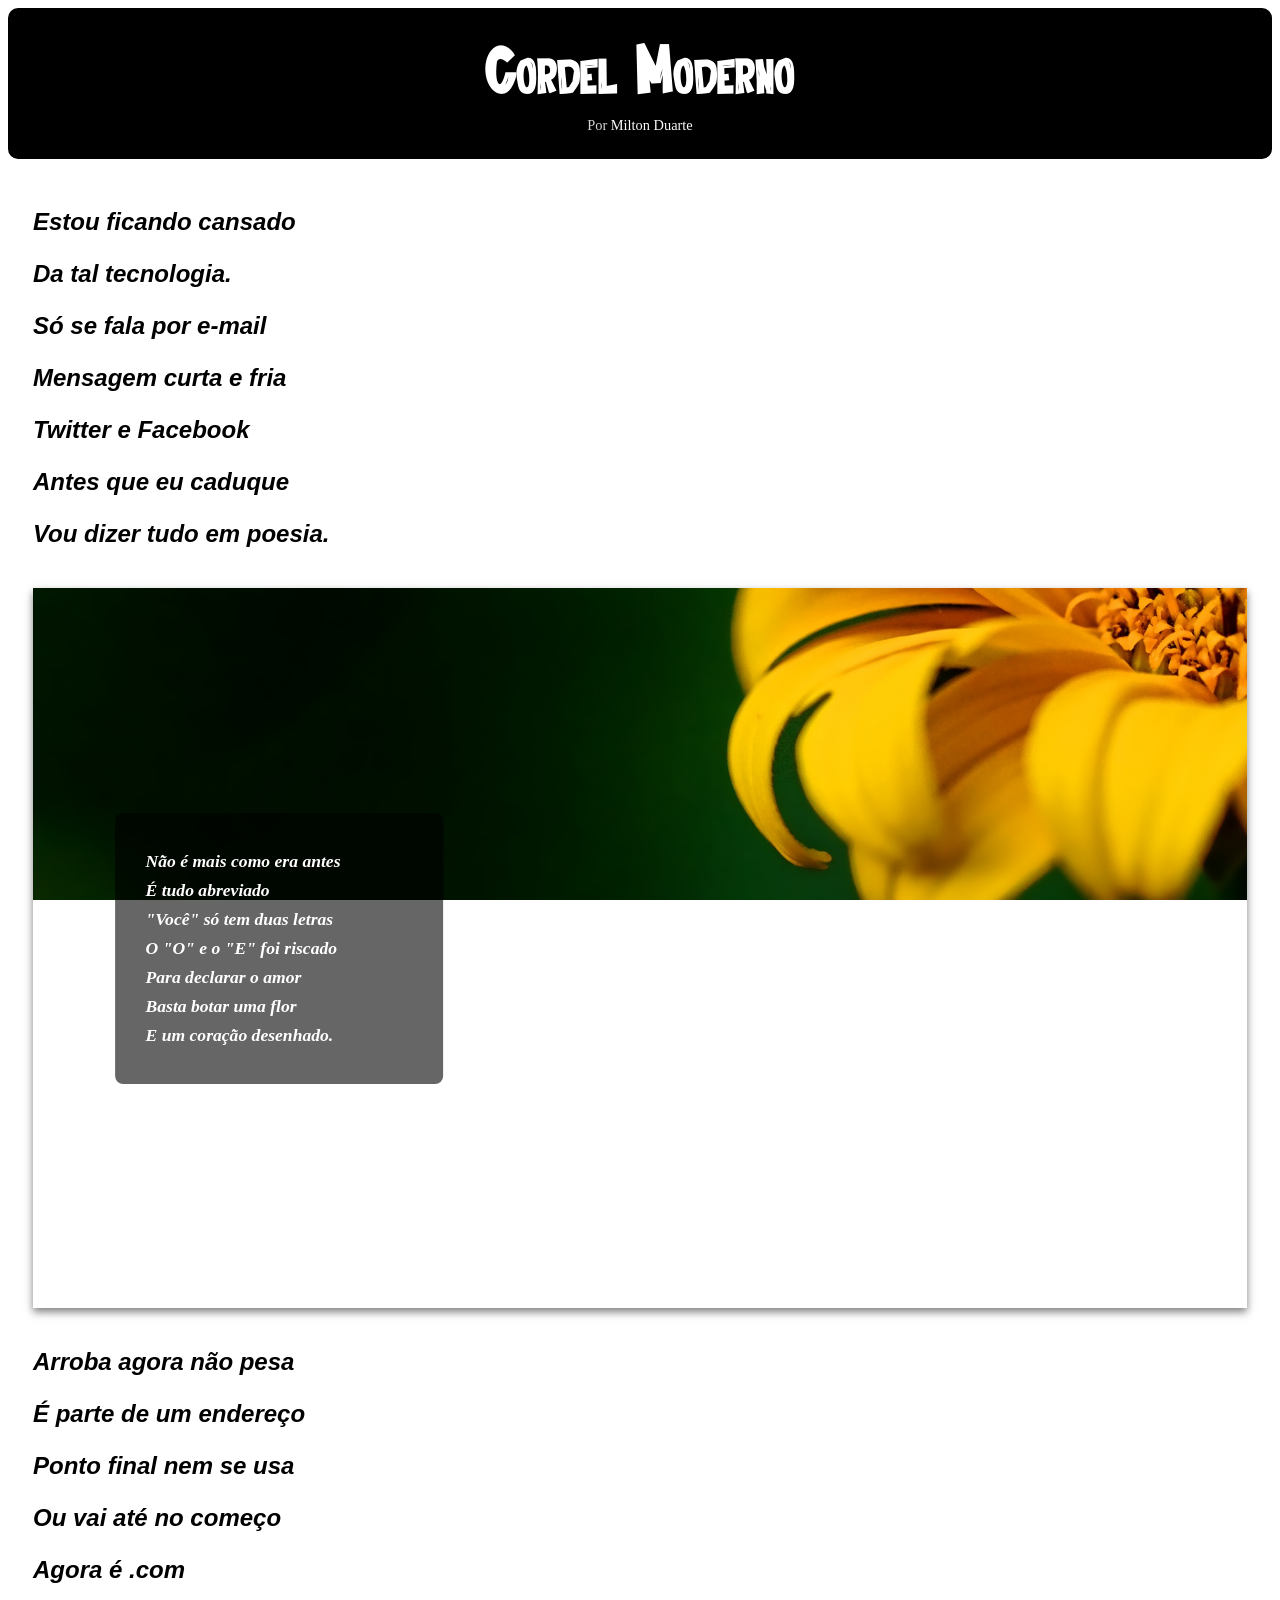
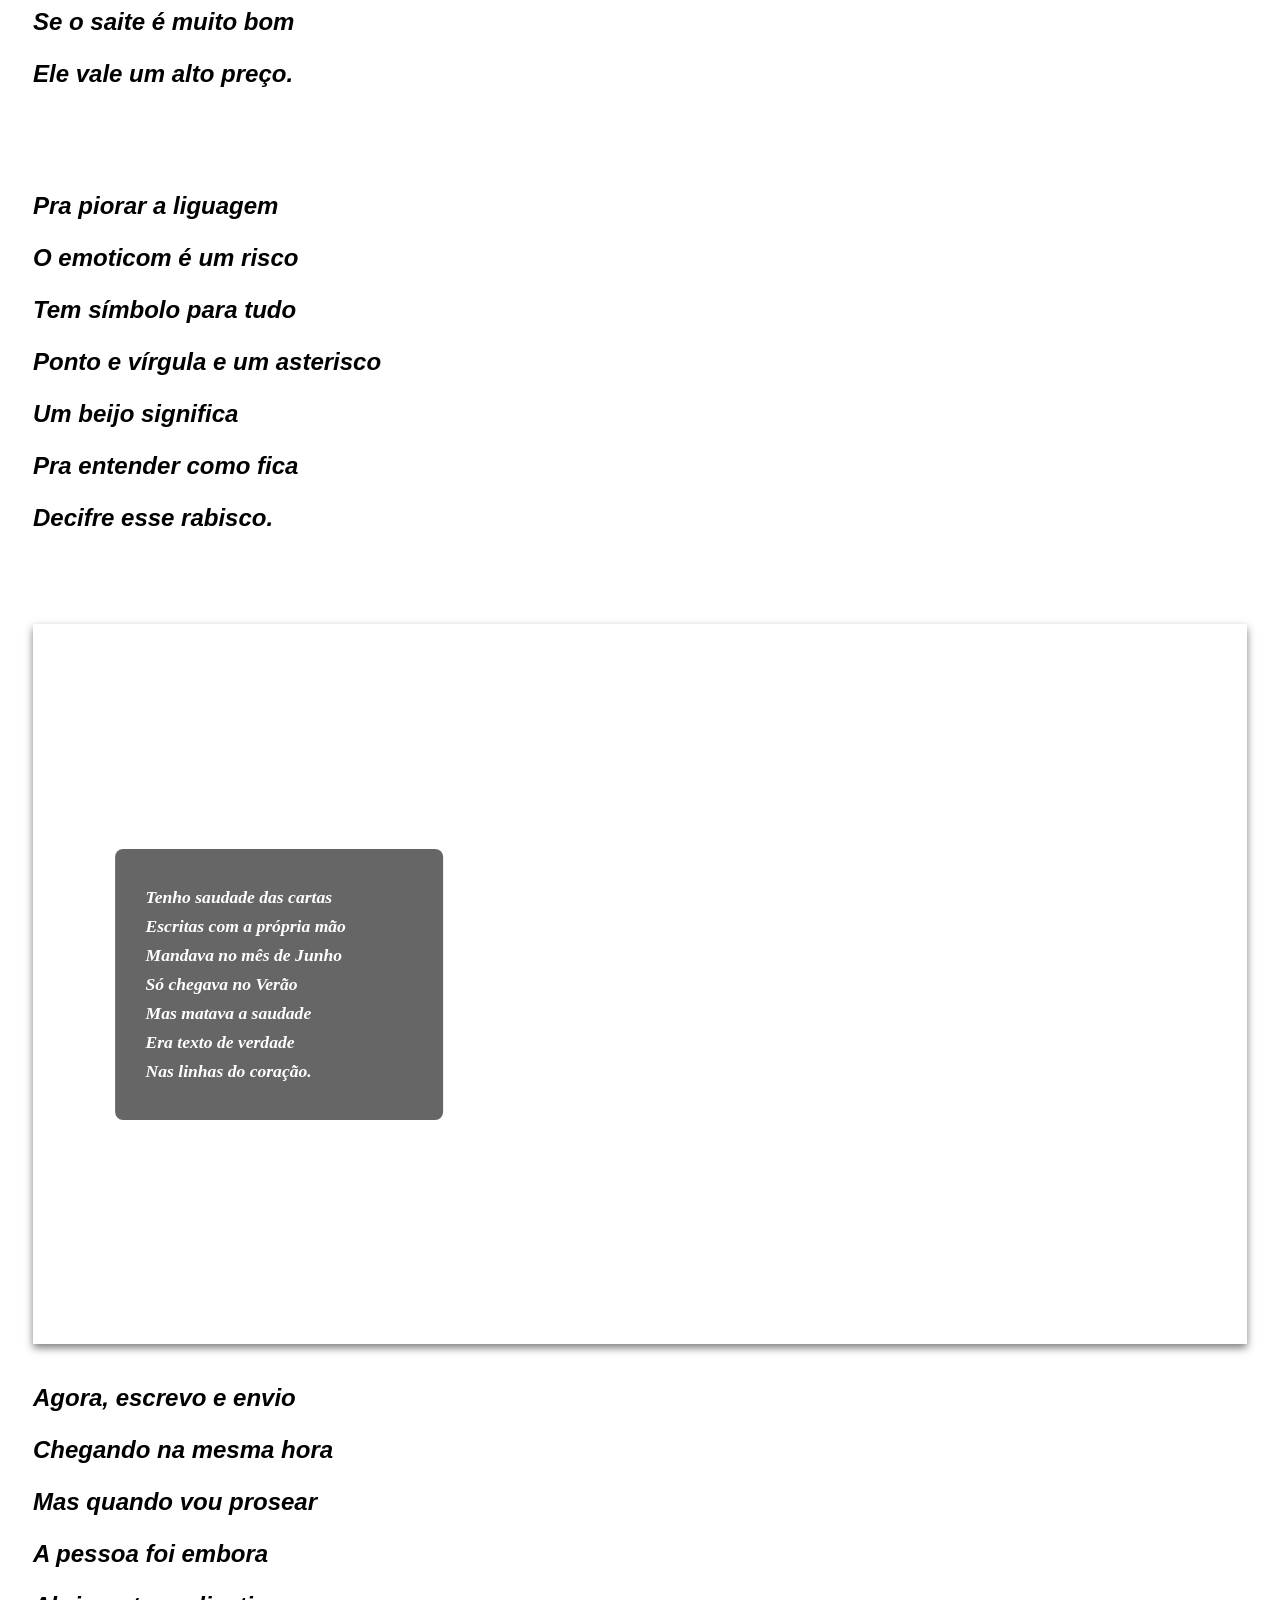
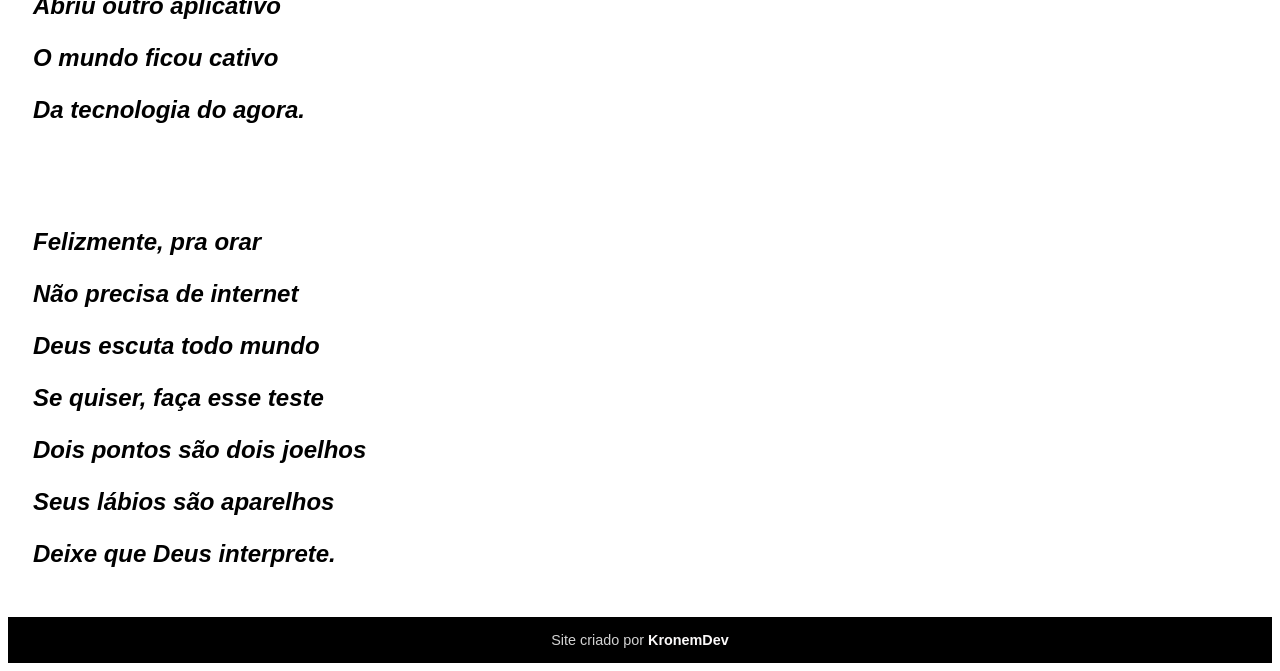
<file: Desafio Gustavo Guanabara 02/index.html>
<!DOCTYPE html>
<html lang="pt-br">
<head>
    <meta charset="UTF-8">
    <meta name="viewport" content="width=device-width, initial-scale=1.0">
    <title>cordel</title>
    <link rel="stylesheet" href="style.css">
</head>
<body>
    <header>
        <h1>Cordel Moderno</h1>
        <p>Por <a href="https://www.recantodasletras.com.br/autor_textos.php?id=9806" target="_blank">Milton Duarte</a></p>
    </header>
    <main>
        <div class="primeira-estrofe">
            <p>Estou ficando cansado</p>
            <p>Da tal tecnologia.</p>
            <p>Só se fala por e-mail</p>
            <p>Mensagem curta e fria</p>
            <p>Twitter e Facebook</p>
            <p>Antes que eu caduque</p>
            <p>Vou dizer tudo em poesia.</p>
        </div>

        <div class="bloco-imagem-texto">
          <div class="segunda-estrofe">
            <p>Não é mais como era antes</p>
            <p>É tudo abreviado</p>
            <p>"Você" só tem duas letras</p>
            <p>O "O" e o "E" foi riscado</p>
            <p>Para declarar o amor</p>
            <p>Basta botar uma flor</p>
            <p>E um coração desenhado.</p>
          </div>
        </div>

        
        <div class="terceira-estrofe">
            <p>Arroba agora não pesa</p>
            <p>É parte de um endereço</p>
            <p>Ponto final nem se usa</p>
            <p>Ou vai até no começo</p>
            <p>Agora é .com</p>
            <p>Se o saite é muito bom</p>
            <p>Ele vale um alto preço.</p>
            <br><br>
            <p>Pra piorar a liguagem</p>
            <p>O emoticom é um risco</p>
            <p>Tem símbolo para tudo</p>
            <p>Ponto e vírgula e um asterisco</p>
            <p>Um beijo significa</p>
            <p>Pra entender como fica</p>
            <p>Decifre esse rabisco.</p>
        </div>

        <br>
    

        <div class="bloco-imagem-texto foto02">
            <div class="quarta-estrofe">
                <p>Tenho saudade das cartas</p>
                <p>Escritas com a própria mão</p>
                <p>Mandava no mês de Junho</p>
                <p>Só chegava no Verão</p>
                <p>Mas matava a saudade</p>
                <p>Era texto de verdade</p>
                <p>Nas linhas do coração.</p>
            </div>
        </div>

        <div class="quinta-estrofe">
            <p>Agora, escrevo e envio</p>
            <p></p>Chegando na mesma hora</p>
            <p>Mas quando vou prosear</p>
            <p>A pessoa foi embora</p>
            <p>Abriu outro aplicativo</p>
            <p>O mundo ficou cativo</p>
            <p>Da tecnologia do agora.</p>
            <br><br>
            <p></p>Felizmente, pra orar</p>
            <p>Não precisa de internet</p>
            <p>Deus escuta todo mundo</p>
            <p>Se quiser, faça esse teste</p>
            <p>Dois pontos são dois joelhos</p>
            <p>Seus lábios são aparelhos</p>
            <p>Deixe que Deus interprete.</p>
        </div>
    </main>
    <footer>
        <p>Site criado por <a href="https://github.com/kronemdev" target="_blank"><strong>KronemDev</strong></a></p>
    </footer>
</body>
</html>
        </div>
    </main>
    <footer></footer>
</body>
</html>
</file>
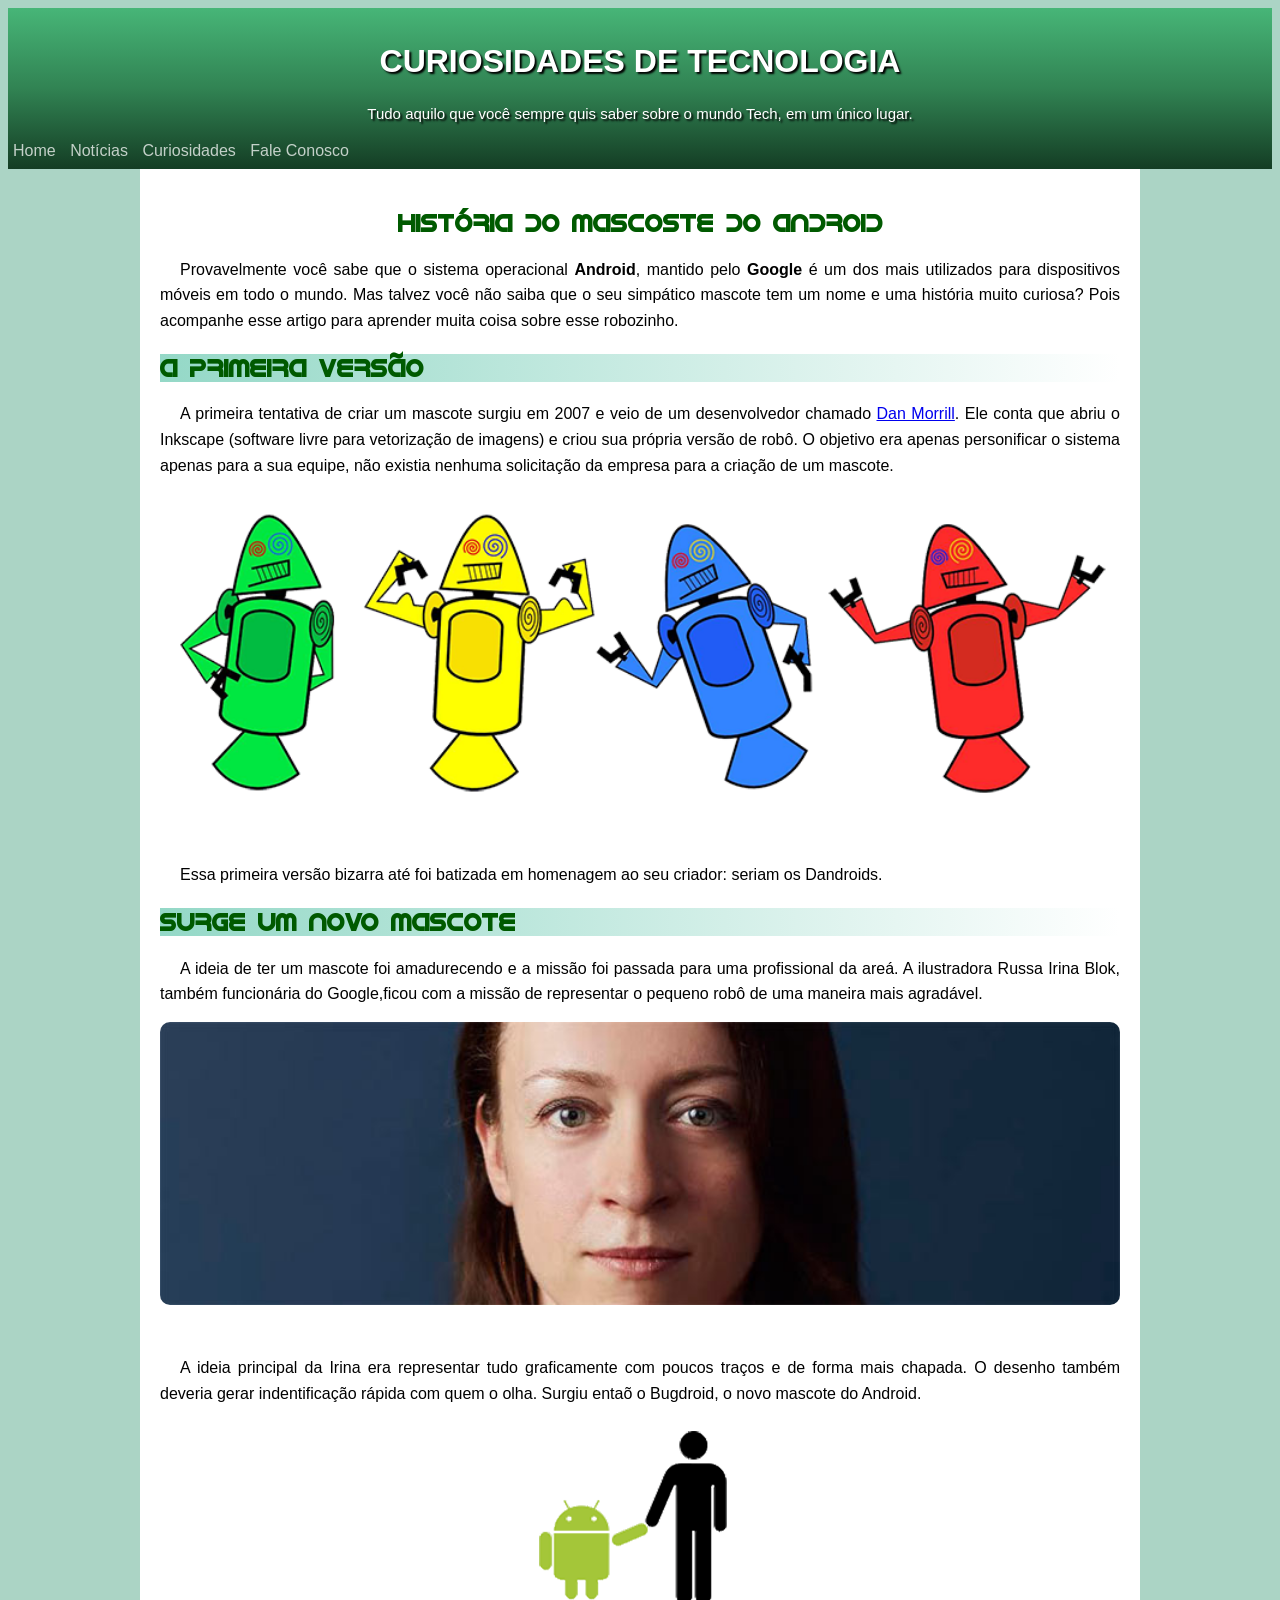
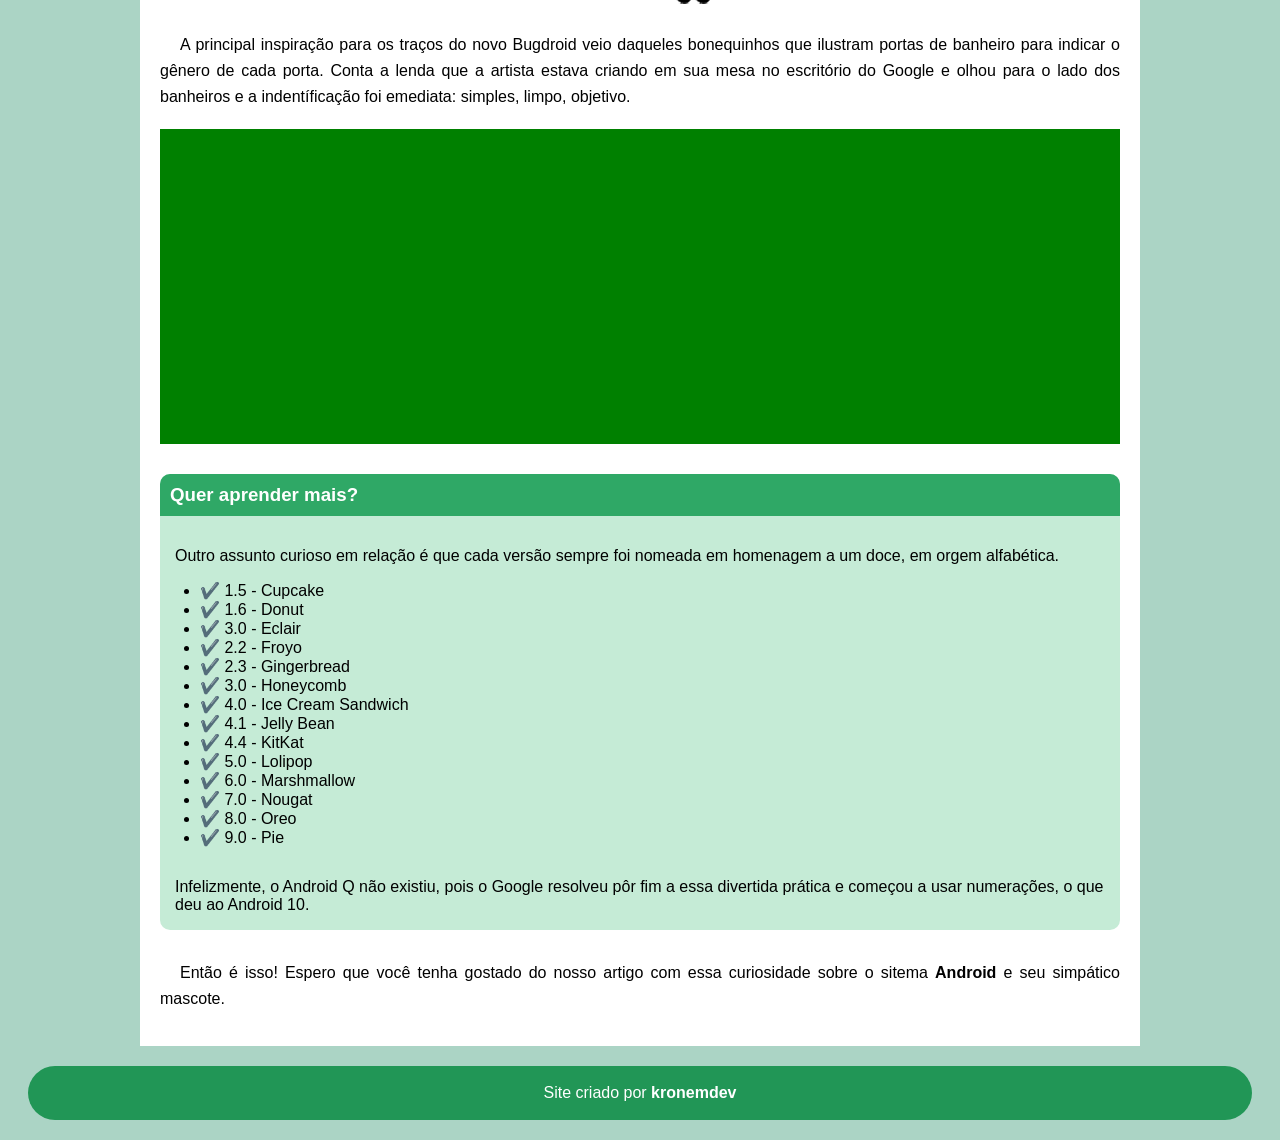
<file: Desafio Gustavo Guanabara/index.html>
<!doctype html>
<html lang="pt-br">
  <head>
    <meta charset="UTF-8" />
    <meta name="viewport" content="width=device-width, initial-scale=1.0" />
    <title>site do android</title>
    <style>
      /* Registro da fonte */
      @font-face {
        font-family: "Ogra";
        /* Certifique-ce que o arquivo ogra.ttf está na mesma pasta que seu HTML */
        src: url("fontes/ogra.ttf.otf") format("truetype");
        font-weight: normal;
        font-style: normal;
      }

      body { 
        font-family: Arial, Helvetica, sans-serif;
        background-color: rgb(171, 212, 197);
      }
      header {
        background: linear-gradient(to bottom, #21aa5ab9, #318353, #143d24);
        color: white;
        text-align: center;
        padding-bottom: 4px;
        padding-top: 10px;
        font-family: sans-serif;
      }

      header > h1 {
        text-shadow: 2px 2px 2px black;
        margin: 15px;
        padding: 10px;
      }
      header > p {
        text-shadow: 2px 2px 2px black;
        margin-top: 10px;
        font-size: 15px;
      }
      header > nav {
        text-align: left;
        padding: 5px;
      }
      header > nav > a {
        text-decoration: none;
        color: rgba(253, 253, 253, 0.747);

        margin-right: 10px;
      }
      header > nav > a:hover {
        background-color: rgb(67, 151, 119);
      }
      main {
        background-color: white;
        padding: 10px;
        margin: 10px;
        max-width: 960px;
        min-width: 250px;
        margin: auto;
        background-color: white;
        padding: 20px;
      }
      main > section > h1 {
        font-family: "Ogra";
        text-align: center;
        color: rgb(0, 90, 0);
      }
      main > section > h2 {
        font-family: "Ogra";
        background-image: linear-gradient(
          to right,
          rgba(106, 201, 177, 0.719),
          white
        );
        color: rgb(0, 90, 0);
      }
      main > section > p {
        text-align: justify;
        line-height: 1.6;
        text-indent: 20px;
        margin-bottom: 15px;
      }
      main > section > img {
        width: 100%;
        height: auto;
        border-radius: 10px;
        margin-bottom: 30px;
        overflow: hidden;
      }
      main > section > article {
        display: flex;
        justify-content: center;
      }
      main > section > iframe {
        text-align: justify;
        background-color: green;
        display: flex;
        margin: 20px auto;
        margin-bottom: 30px;
        width: 100%;
      }

      .extra {
        font-family: Arial, Helvetica, sans-serif;
        background-color: #c5ebd6;
        border-radius: 10px;
        margin-bottom: 30px;
        overflow: hidden;
      }
      .extra > h3 {
        background-color: #2fa866;
        color: white;
        padding: 10px;
        margin: 0;
      }
      .extra > p {
        padding: 15px 15px 0 15px;
        text-indent: 0;
      }
      .listas-versoes {
        list-style-type: none;
        columns: 2;
        padding: 15px;
      }
      .lister-versoes > li {
        padding-bottom: 5px;
      }
      .final {
        margin-top: 20px;
      }
      footer {
        background-color: #219656;
        color: rgb(255, 255, 255);
        text-align: center;
        padding: 2px;
        margin: 20px;
        border-radius: 30px;
      }
    </style>
  </head>
  <body>
    <header>
      <h1 id="titulo-principal">CURIOSIDADES DE TECNOLOGIA</h1>
      <p>
        Tudo aquilo que você sempre quis saber sobre o mundo Tech, em um único
        lugar.
      </p>

      <nav>
        <a href="">Home</a>
        <a href="">Notícias</a>
        <a href="">Curiosidades</a>
        <a href="">Fale Conosco</a>
      </nav>
    </header>

    <main>
      <section id="assuntos">
        <h1>HISTÓRIA DO MASCOSTE DO ANDROID</h1>
        <p>
          Provavelmente você sabe que o sistema operacional
          <strong>Android</strong>, mantido pelo <strong>Google</strong> é um
          dos mais utilizados para dispositivos móveis em todo o mundo. Mas
          talvez você não saiba que o seu simpático mascote tem um nome e uma
          história muito curiosa? Pois acompanhe esse artigo para aprender muita
          coisa sobre esse robozinho.
        </p>
        <h2>A PRIMEIRA VERSÃO</h2>
        <p>
          A primeira tentativa de criar um mascote surgiu em 2007 e veio de um
          desenvolvedor chamado
          <a
            href="https://androidcommunity.com/dan-morrill-shows-us-the-android-mascot-that-almost-was-20130103/"
            target="_blank"
            >Dan Morrill</a
          >. Ele conta que abriu o Inkscape (software livre para vetorização de
          imagens) e criou sua própria versão de robô. O objetivo era apenas
          personificar o sistema apenas para a sua equipe, não existia nenhuma
          solicitação da empresa para a criação de um mascote.
        </p>
        <img src="imagens/dan-droids.png" alt="" />
        <p>
          Essa primeira versão bizarra até foi batizada em homenagem ao seu
          criador: seriam os Dandroids.
        </p>
        <h2>SURGE UM NOVO MASCOTE</h2>
        <p>
          A ideia de ter um mascote foi amadurecendo e a missão foi passada para
          uma profissional da areá. A ilustradora Russa Irina Blok, também
          funcionária do Google,ficou com a missão de representar o pequeno robô
          de uma maneira mais agradável.
        </p>

        <img src="imagens/irina-blok.jpg" alt="" />

        <p>
          A ideia principal da Irina era representar tudo graficamente com
          poucos traços e de forma mais chapada. O desenho também deveria gerar
          indentificação rápida com quem o olha. Surgiu entaõ o Bugdroid, o novo
          mascote do Android.
        </p>

        <article><img src="imagens/bugdroid.png" alt="" /></article>

        <p>
          A principal inspiração para os traços do novo Bugdroid veio daqueles
          bonequinhos que ilustram portas de banheiro para indicar o gênero de
          cada porta. Conta a lenda que a artista estava criando em sua mesa no
          escritório do Google e olhou para o lado dos banheiros e a
          indentíficação foi emediata: simples, limpo, objetivo.
        </p>

        <iframe
          width="560"
          height="315"
          src="https://www.youtube.com/embed/l2UDgpLz20M?si=pGYuTXT4LpIX3vE4&amp;start=3"
          title="YouTube video player"
          frameborder="0"
          allow="
            accelerometer;
            autoplay;
            clipboard-write;
            encrypted-media;
            gyroscope;
            picture-in-picture;
            web-share;
          "
          referrerpolicy="strict-origin-when-cross-origin"
          allowfullscreen
        ></iframe>

        <aside class="extra">
          <h3>Quer aprender mais?</h3>
          <p>
            Outro assunto curioso em relação é que cada versão sempre foi
            nomeada em homenagem a um doce, em orgem alfabética.
          </p>

          <ul class="lista-versoes">
            <li>✔️ 1.5 - Cupcake</li>
            <li>✔️ 1.6 - Donut</li>
            <li>✔️ 3.0 - Eclair</li>
            <li>✔️ 2.2 - Froyo</li>
            <li>✔️ 2.3 - Gingerbread</li>
            <li>✔️ 3.0 - Honeycomb</li>
            <li>✔️ 4.0 - Ice Cream Sandwich</li>
            <li>✔️ 4.1 - Jelly Bean</li>
            <li>✔️ 4.4 - KitKat</li>
            <li>✔️ 5.0 - Lolipop</li>
            <li>✔️ 6.0 - Marshmallow</li>
            <li>✔️ 7.0 - Nougat</li>
            <li>✔️ 8.0 - Oreo</li>
            <li>✔️ 9.0 - Pie</li>
          </ul>
          <p>
            Infelizmente, o Android Q não existiu, pois o Google resolveu pôr
            fim a essa divertida prática e começou a usar numerações, o que deu
            ao Android 10.
          </p>
        </aside>
        <p class="final">
          Então é isso! Espero que você tenha gostado do nosso artigo com essa
          curiosidade sobre o sitema <strong>Android</strong> e seu simpático
          mascote.
        </p>
      </section>
    </main>
    <footer>
      <p>Site criado por <strong>kronemdev</strong></p>
    </footer>
  </body>
</html>
</file>
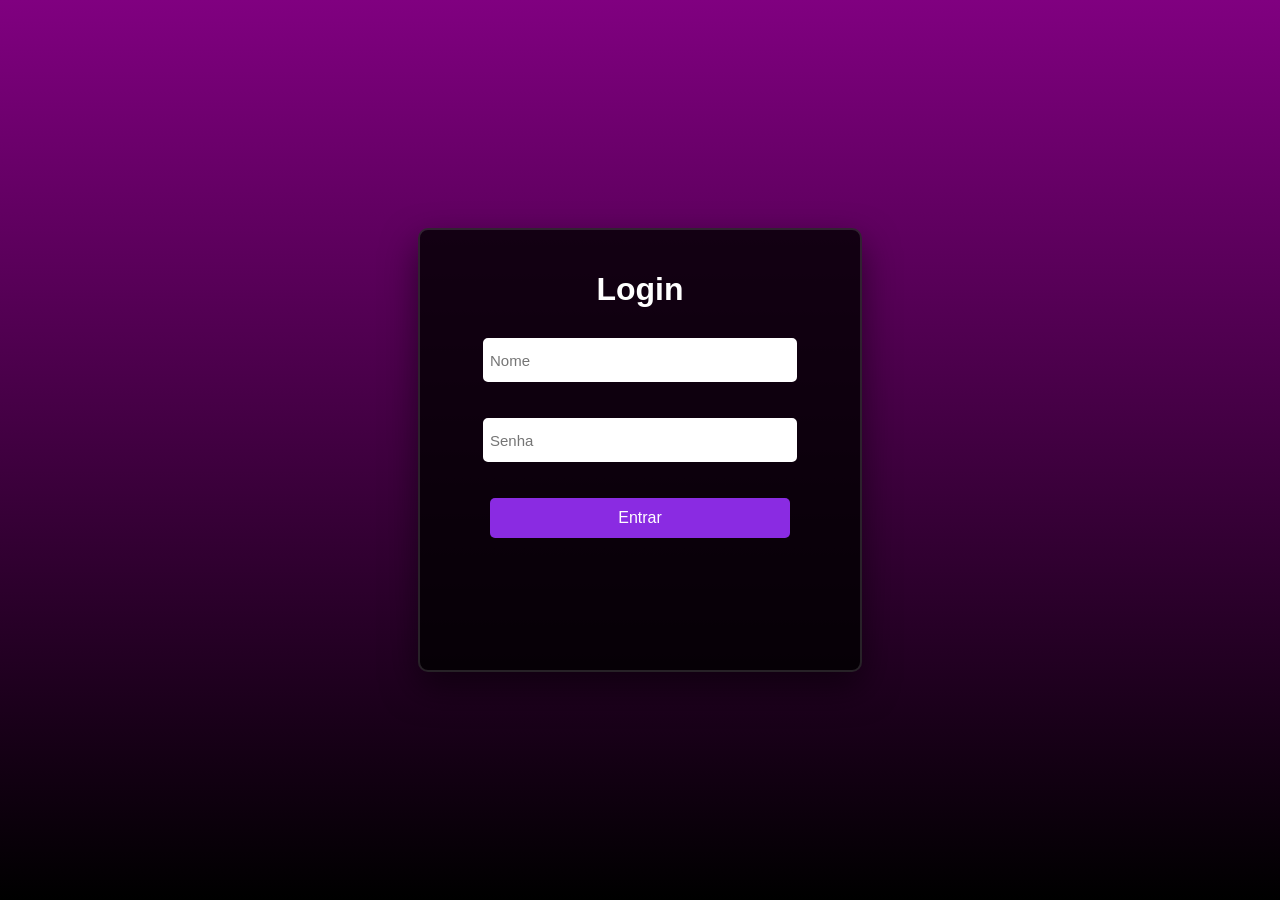
<file: tela-login/index.html>
<!DOCTYPE html>
<html lang="pt-br">
<head>
    <meta charset="UTF-8">
    <meta name="viewport" content="width=device-width, initial-scale=1.0">
    <title>Tela de login</title>
    <link rel="stylesheet" href="style.css">
</head>
<body>
    <form>
     <div>
        <h1>Login</h1>
        <input type="text" placeholder="Nome" required>
        <br><br>
        <input type="password" placeholder="Senha" required>
        <br><br>
        <button type="submit">Entrar</button>
     </div>
    </form>
</body>
</html>
</file>
<file: Desafio Gustavo Guanabara 02/style.css>
@charset "UTF-8"; 

@font-face {
    font-family: 'Cordel';
    src: url(fonts/Cordenilo-Bold.otf) format('truetype');
    font-weight: normal;
    font-style: normal;
}


header {
    background-color: black;
    padding: 25px;
    text-align: center;
    border-radius: 10px;
}
header h1 {
    font-variant: small-caps;
    font-family: "Cordel", sans-serif;
    color: white;
    font-size: 4em;
    margin: 0;
    ;
}
header p {
    color: lightgray;
    font-size: 0.9em;
    margin: 10px 0 0 0;
}
header p a {
     color: rgb(252, 250, 250);
    text-decoration: none;
}

main {
    padding: 25px;
    font-family: Arial, Helvetica, sans-serif;
    font-size: 1.5em;
    color: black;
    font-weight: bold;
    font-style: italic;
}
.primeira-estrofe {
    margin-bottom: 20px;
}

.bloco-imagem-texto {
    position: relative;
    width: 100%;
    min-height: 80vh;
    background-image: url(imagens/background001.jpg);
    box-shadow: 0 4px 8px rgba(0, 0, 0, 0.5);
    background-position: center center;
    background-size: cover;
    background-repeat: no-repeat;
    background-attachment: fixed;
    margin: 40px 0;
    display: flex;
    align-items: center;
    justify-content: flex-start;
    padding: 0 5%;
    box-sizing: border-box;
}

.bloco-imagem-texto div {
    background-color:rgba(0,0,0,0.6) ;
    position: relative;
    left: 12%;
    transform: translate(-50%);
    width: 30%;
    max-width: 380px;
    padding: 30px;
    box-sizing: border-box;
    border-radius: 8px;
    margin-left: 5%;
    overflow-wrap: break-word;
    
}
.bloco-imagem-texto p {
    font-family: "Comic Sans MS", "Comic Sans", cursive;
    font-weight: bold;
    font-style: italic;
    color: #ffffff;
    text-align: left;
    margin: 8px 0;
    font-size: 1.1rem;
}

@media (max-width: 700px) {
    .bloco-imagem-texto {
        min-height: auto; 
        background-attachment: scroll; 
        padding: 40px 20px; 
        justify-content: center;
        box-sizing: border-box;
    }
    .bloco-imagem-texto::before {
        background-attachment: scroll; 
        position: fixed;
        height: 100vh;  
        top: 0;
    }
    .bloco-imagem-texto div {
        width: 100%;
        max-width: 90%;
        margin-left: 0;
        padding: 20px;
      
    }
       .bloco-imagem-texto p {
        font-size: 1.1rem; 
        text-align: center; 
    }
}
segunda-estrofe {
    margin-top: 20px;
}
.bloco-imagem-texto.foto02 {     
    
    background-image: url(imagens/background002.jpg);
    box-shadow: 0 4px 8px rgba(0, 0, 0, 0.5);
   
}

footer {
    background-color: black;
    padding: 5px;
    text-align: center;
    font-family: 'Arial', sans-serif;
}
footer p {
    color: lightgray;
    font-size: 0.9em;
    margin: 10px 0 0 0;
}
footer p a {
    color: rgb(252, 250, 250);
    text-decoration: none;
}
</file>
<file: tela-login/style.css>
@charset "UTF-8";

body{
    background-image: linear-gradient(to bottom,purple,black);
    font-family: Arial, Helvetica, sans-serif;
    margin: 0;
    display: flex;
    justify-content: center;
    align-items: center;
    height: 100vh;
}

div{
    width: 400px;
    height: 400px;
    padding: 20px; 
    background-color:rgba(0, 0, 0, 0.8);
    text-align: center;
    border-radius: 10px;
    border: 2px solid #ffffff22;
    box-shadow: 0px 15px 35px rgba(0, 0, 0, 0.5);
}
h1{
    color: #fff;
    margin-bottom: 30px;
}

input{
    width: 300px;
    height: 30px;
    margin: 0px auto;
    justify-content: center;
    display: block;
    align-items: center;   
    padding: 05px;
    border: none;
    border: 2px solid #fff;
    border-radius: 5px;
    font-size: 15px;
}
button{
    width: 300px;
    height: 40px;
    padding: 10px;
    background-color: #8a2be2;
    color: #fff;
    border: none;
    font-size: 16px;
    cursor: pointer;
    border-radius: 5px;
}
button:hover{
    background-color: #6a5acd;
}
input :invalid{
    border: 2px solid red;
}
input :valid{
    border: 2px solid green;
}
</file>
